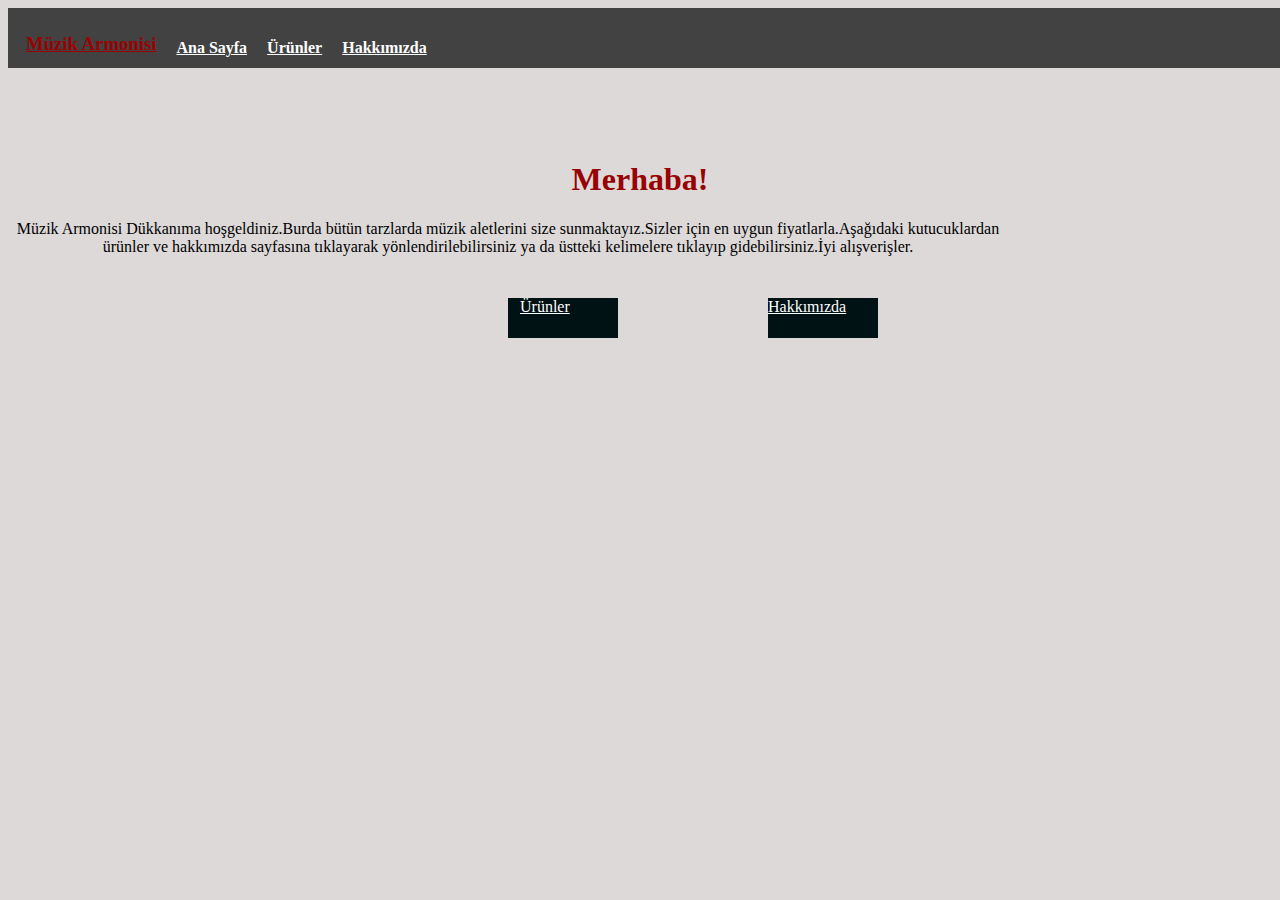
<file: index.html>
<!doctype html>
<html lang="en">
  <head>
    <!-- Required meta tags -->
    <meta charset="utf-8">
    <meta name="viewport" content="width=device-width, initial-scale=1, shrink-to-fit=no">

    <!-- Bootstrap CSS -->
    <link rel="stylesheet" href="https://cdn.jsdelivr.net/npm/bootstrap@4.5.3/dist/css/bootstrap.min.css" integrity="sha384-TX8t27EcRE3e/ihU7zmQxVncDAy5uIKz4rEkgIXeMed4M0jlfIDPvg6uqKI2xXr2" crossorigin="anonymous">

    <title>Müzik Dükkanı</title>
    <link rel="stylesheet" href="index.css">
  </head>
  <body class="background-color">
    <div>
        <div class=" box-1">
            <a class="write-red" href="index.html">
                <h3>Müzik Armonisi</h3>
            </a>
            <a class="write-white" href="index.html">
                <h4>Ana Sayfa</h4>
            </a>
            <a class="write-white" href="ürünler.html">
                <h4>Ürünler</h4>
            </a>
            <a class="write-white" href="hakkımızda.html">
                <h4>Hakkımızda</h4>
            </a>
        </div>
        <br>
        <br>
        <br>
        <br>
        <div>
            <center class="red">
                <h1>Merhaba!</h1>
            </center>
        </div>
        <div class="container box-2">
            <center>
                <p>Müzik Armonisi Dükkanıma hoşgeldiniz.Burda bütün tarzlarda müzik aletlerini size sunmaktayız.Sizler için en uygun fiyatlarla.Aşağıdaki kutucuklardan ürünler ve hakkımızda sayfasına tıklayarak yönlendirilebilirsiniz ya da üstteki kelimelere tıklayıp gidebilirsiniz.İyi alışverişler.</p>
            </center>
        </div>
        <br>
        <div class="container box-4">
            <a class="white-2" href="ürünler.html">Ürünler</a>
        </div>
        <div class="container box-3 ">
            <a class="white" href="hakkımızda.html">Hakkımızda</a>
        </div>
    </div>
    <!-- Optional JavaScript; choose one of the two! -->

    <!-- Option 1: jQuery and Bootstrap Bundle (includes Popper) -->
    <script src="https://code.jquery.com/jquery-3.5.1.slim.min.js" integrity="sha384-DfXdz2htPH0lsSSs5nCTpuj/zy4C+OGpamoFVy38MVBnE+IbbVYUew+OrCXaRkfj" crossorigin="anonymous"></script>
    <script src="https://cdn.jsdelivr.net/npm/bootstrap@4.5.3/dist/js/bootstrap.bundle.min.js" integrity="sha384-ho+j7jyWK8fNQe+A12Hb8AhRq26LrZ/JpcUGGOn+Y7RsweNrtN/tE3MoK7ZeZDyx" crossorigin="anonymous"></script>

    <!-- Option 2: jQuery, Popper.js, and Bootstrap JS
    <script src="https://code.jquery.com/jquery-3.5.1.slim.min.js" integrity="sha384-DfXdz2htPH0lsSSs5nCTpuj/zy4C+OGpamoFVy38MVBnE+IbbVYUew+OrCXaRkfj" crossorigin="anonymous"></script>
    <script src="https://cdn.jsdelivr.net/npm/popper.js@1.16.1/dist/umd/popper.min.js" integrity="sha384-9/reFTGAW83EW2RDu2S0VKaIzap3H66lZH81PoYlFhbGU+6BZp6G7niu735Sk7lN" crossorigin="anonymous"></script>
    <script src="https://cdn.jsdelivr.net/npm/bootstrap@4.5.3/dist/js/bootstrap.min.js" integrity="sha384-w1Q4orYjBQndcko6MimVbzY0tgp4pWB4lZ7lr30WKz0vr/aWKhXdBNmNb5D92v7s" crossorigin="anonymous"></script>
    -->
  </body>
</html>
</file>
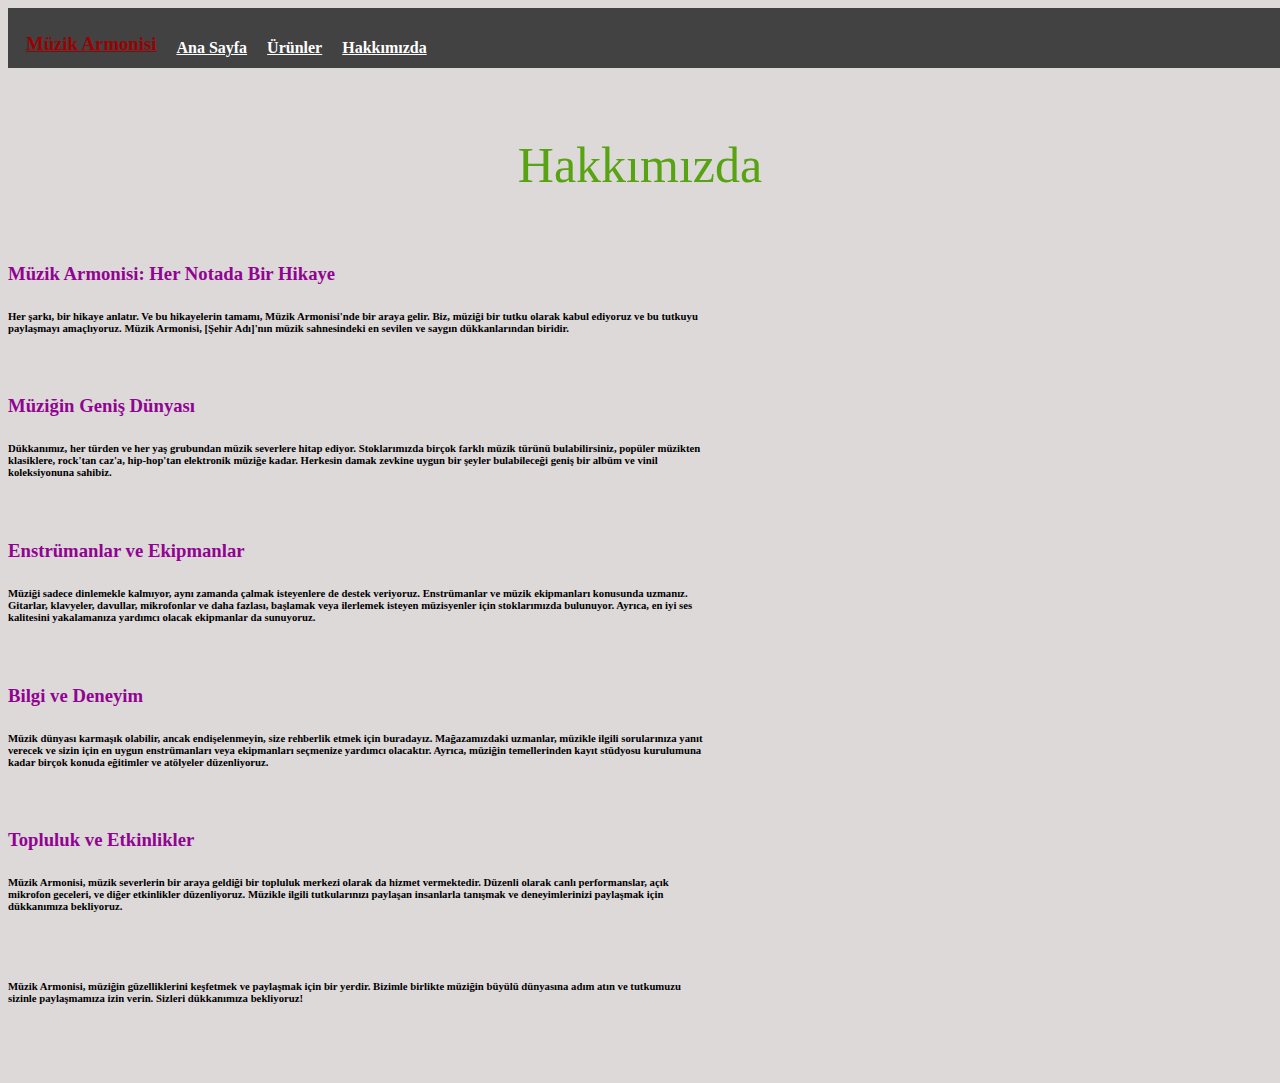
<file: hakkımızda.html>
<!doctype html>
<html lang="en">
  <head>
    <!-- Required meta tags -->
    <meta charset="utf-8">
    <meta name="viewport" content="width=device-width, initial-scale=1, shrink-to-fit=no">

    <!-- Bootstrap CSS -->
    <link rel="stylesheet" href="https://cdn.jsdelivr.net/npm/bootstrap@4.5.3/dist/css/bootstrap.min.css" integrity="sha384-TX8t27EcRE3e/ihU7zmQxVncDAy5uIKz4rEkgIXeMed4M0jlfIDPvg6uqKI2xXr2" crossorigin="anonymous">

    <title>Müzik Armonisi</title>
    <link rel="stylesheet" href="hakkımızda.css">
  </head>
  <body class="background-color">
    <div>
        <div class=" box-1">
            <a class="write-red" href="index.html">
                <h3>Müzik Armonisi</h3>
            </a>
            <a class="write-white" href="index.html">
                <h4>Ana Sayfa</h4>
            </a>
            <a class="write-white" href="ürünler.html">
                <h4>Ürünler</h4>
            </a>
            <a class="write-white" href="hakkımızda.html">
                <h4>Hakkımızda</h4>
            </a>
        </div>
        <br>
        <div>
            <center class="write-green">
                <p>Hakkımızda</p>
            </center>
        </div>
        <div class="container box-2">
                <h3 class="write-purple">
                    Müzik Armonisi: Her Notada Bir Hikaye
                </h3>
                <h6>
                    Her şarkı, bir hikaye anlatır. Ve bu hikayelerin tamamı, Müzik Armonisi'nde bir araya gelir. Biz, müziği bir tutku olarak kabul ediyoruz ve bu tutkuyu paylaşmayı amaçlıyoruz. Müzik Armonisi, [Şehir Adı]'nın müzik sahnesindeki en sevilen ve saygın dükkanlarından biridir.
                </h6>
                <br>
                <h3 class="write-purple">
                    Müziğin Geniş Dünyası
                </h3>
                <h6>
                    Dükkanımız, her türden ve her yaş grubundan müzik severlere hitap ediyor. Stoklarımızda birçok farklı müzik türünü bulabilirsiniz, popüler müzikten klasiklere, rock'tan caz'a, hip-hop'tan elektronik müziğe kadar. Herkesin damak zevkine uygun bir şeyler bulabileceği geniş bir albüm ve vinil koleksiyonuna sahibiz.
                </h6>
                <br>
                <h3 class="write-purple">
                    Enstrümanlar ve Ekipmanlar
                </h3>
                <h6>
                    Müziği sadece dinlemekle kalmıyor, aynı zamanda çalmak isteyenlere de destek veriyoruz. Enstrümanlar ve müzik ekipmanları konusunda uzmanız. Gitarlar, klavyeler, davullar, mikrofonlar ve daha fazlası, başlamak veya ilerlemek isteyen müzisyenler için stoklarımızda bulunuyor. Ayrıca, en iyi ses kalitesini yakalamanıza yardımcı olacak ekipmanlar da sunuyoruz.
                </h6>
                <br>
                <h3 class="write-purple">
                    Bilgi ve Deneyim
                </h3>
                <h6>
                    Müzik dünyası karmaşık olabilir, ancak endişelenmeyin, size rehberlik etmek için buradayız. Mağazamızdaki uzmanlar, müzikle ilgili sorularınıza yanıt verecek ve sizin için en uygun enstrümanları veya ekipmanları seçmenize yardımcı olacaktır. Ayrıca, müziğin temellerinden kayıt stüdyosu kurulumuna kadar birçok konuda eğitimler ve atölyeler düzenliyoruz.
                </h6>
                <br>
                <h3 class="write-purple">
                    Topluluk ve Etkinlikler
                </h3>
                <h6>
                    Müzik Armonisi, müzik severlerin bir araya geldiği bir topluluk merkezi olarak da hizmet vermektedir. Düzenli olarak canlı performanslar, açık mikrofon geceleri, ve diğer etkinlikler düzenliyoruz. Müzikle ilgili tutkularınızı paylaşan insanlarla tanışmak ve deneyimlerinizi paylaşmak için dükkanımıza bekliyoruz.
                </h6>
                <br>
                <h6>
                    Müzik Armonisi, müziğin güzelliklerini keşfetmek ve paylaşmak için bir yerdir. Bizimle birlikte müziğin büyülü dünyasına adım atın ve tutkumuzu sizinle paylaşmamıza izin verin. Sizleri dükkanımıza bekliyoruz!
                </h6>
                <br>
                <br>
                <br>
        </div>
    </div>

    <!-- Optional JavaScript; choose one of the two! -->

    <!-- Option 1: jQuery and Bootstrap Bundle (includes Popper) -->
    <script src="https://code.jquery.com/jquery-3.5.1.slim.min.js" integrity="sha384-DfXdz2htPH0lsSSs5nCTpuj/zy4C+OGpamoFVy38MVBnE+IbbVYUew+OrCXaRkfj" crossorigin="anonymous"></script>
    <script src="https://cdn.jsdelivr.net/npm/bootstrap@4.5.3/dist/js/bootstrap.bundle.min.js" integrity="sha384-ho+j7jyWK8fNQe+A12Hb8AhRq26LrZ/JpcUGGOn+Y7RsweNrtN/tE3MoK7ZeZDyx" crossorigin="anonymous"></script>

    <!-- Option 2: jQuery, Popper.js, and Bootstrap JS
    <script src="https://code.jquery.com/jquery-3.5.1.slim.min.js" integrity="sha384-DfXdz2htPH0lsSSs5nCTpuj/zy4C+OGpamoFVy38MVBnE+IbbVYUew+OrCXaRkfj" crossorigin="anonymous"></script>
    <script src="https://cdn.jsdelivr.net/npm/popper.js@1.16.1/dist/umd/popper.min.js" integrity="sha384-9/reFTGAW83EW2RDu2S0VKaIzap3H66lZH81PoYlFhbGU+6BZp6G7niu735Sk7lN" crossorigin="anonymous"></script>
    <script src="https://cdn.jsdelivr.net/npm/bootstrap@4.5.3/dist/js/bootstrap.min.js" integrity="sha384-w1Q4orYjBQndcko6MimVbzY0tgp4pWB4lZ7lr30WKz0vr/aWKhXdBNmNb5D92v7s" crossorigin="anonymous"></script>
    -->
  </body>
</html>
</file>
<file: index.css>
.box-1 {
    width: 1366px;
    height: 60px;
    background-color: #424242;
}


.box-2 {
    width: 1000px;
    height: 60px;
}

.box-3 {
    width: 110px;
    height: 40px;
    background-color: rgb(1, 18, 20);
    float: left;
    margin-left: 150px;
}

.box-4 {
    width: 110px;
    height: 40px;
    background-color: rgb(1, 18, 20);
    float: left;
    margin-left: 500px;
}

.background-color {
    background-color: rgb(221, 217, 217);
}

.write-red {
    color: rgb(153, 2, 2);
    margin-left: 18px;
    margin-top: 6px;
    float: left;
}

.write-white {
    color: white;
    margin-left: 20px;
    margin-top: 10px;
    float: left;
}

.red {
    color: rgb(153, 2, 2);
}

.white {
    color: white;
}

.white-2 {
    color: white;
    margin-left: 12px;
}
</file>
<file: hakkımızda.css>
.box-1 {
    width: 1349px;
    height: 60px;
    background-color: #424242;
}

.box-2 {
    width: 700px;
    height: 120px;
    float: left;
}

.write-red {
    color: rgb(153, 2, 2);
    margin-left: 18px;
    margin-top: 6px;
    float: left;
}

.write-white {
    color: white;
    margin-left: 20px;
    margin-top: 10px;
    float: left;
}

.write-green {
    color: rgb(88, 163, 17);
    font-size: 50px;
}

.write-yellow {
    color: rgb(250, 250, 30);
}

.write-purple {
    color: rgb(145, 4, 145);
}

.background-color {
    background-color: rgb(221, 217, 217);
}
</file>
